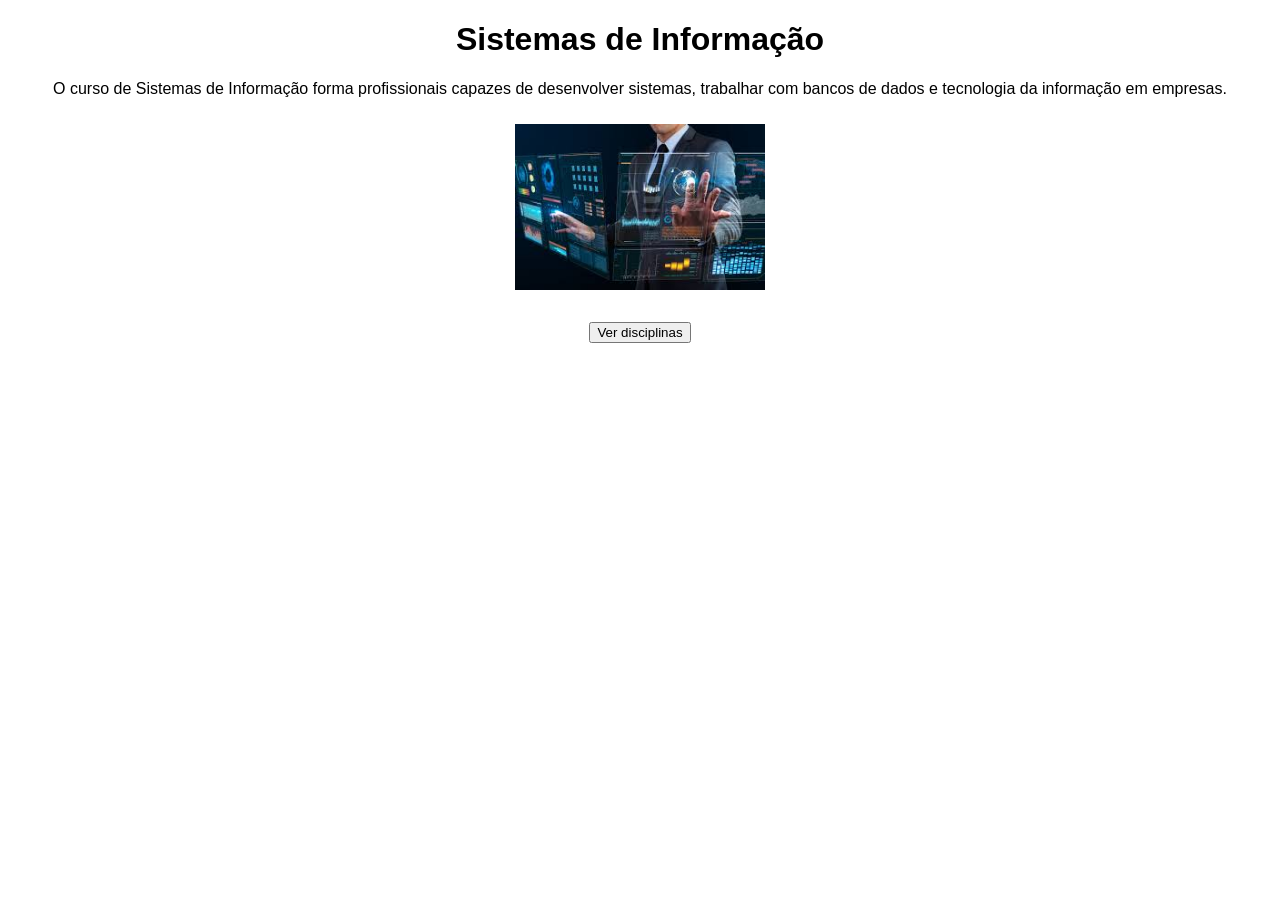
<file: index.html>
<!DOCTYPE html>
<html>

<head>
    <title>Curso de Sistemas de Informação</title>
    <meta charset="utf-8">
    <link rel="stylesheet" href="estilo.css">
</head>

<body>
    <h1>Sistemas de Informação</h1>

    <p>
        O curso de Sistemas de Informação forma profissionais capazes de desenvolver sistemas,
        trabalhar com bancos de dados e tecnologia da informação em empresas.
    </p>

    <img src="imagens/sistema_de_informação.jpg" alt="Curso de TI">

    <br><br>


    <button onclick="irParaSegundaPagina()">Ver disciplinas</button>

<script src="botão.js"></script>

</body>

</html>
</file>
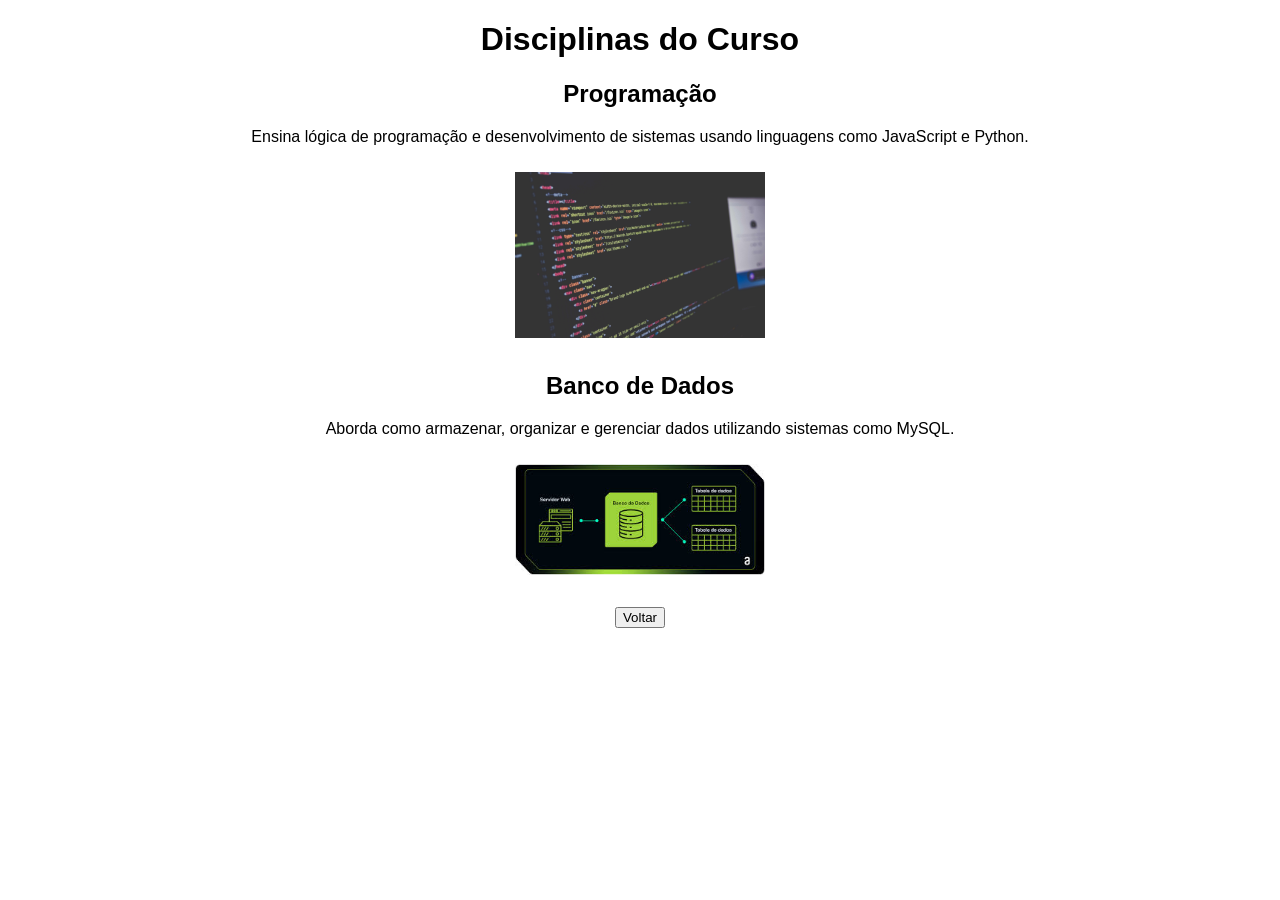
<file: segunda_pagina.html>
<!DOCTYPE html>
<html>

<head>
    <title>Disciplinas</title>
    <meta charset="utf-8">
    <link rel="stylesheet" href="estilo.css">
</head>

<body>
    <h1>Disciplinas do Curso</h1>

    <h2>Programação</h2>
    <p>
        Ensina lógica de programação e desenvolvimento de sistemas usando linguagens como JavaScript e Python.
    </p>

    <img src="imagens/programação.jpg" alt="Programação">

    <h2>Banco de Dados</h2>
    <p>
        Aborda como armazenar, organizar e gerenciar dados utilizando sistemas como MySQL.
    </p>

    <img src="imagens/banco de dados.jpg" alt="Banco de dados">

    <br><br>


    <button onclick="voltarPagina()">Voltar</button>

<script src="botão.js"></script>

</body>

</html>
</file>
<file: estilo.css>
body {
    font-family: Arial;
    text-align: center;
}

img {
    width: 250px;
    margin: 10px;
}
</file>
